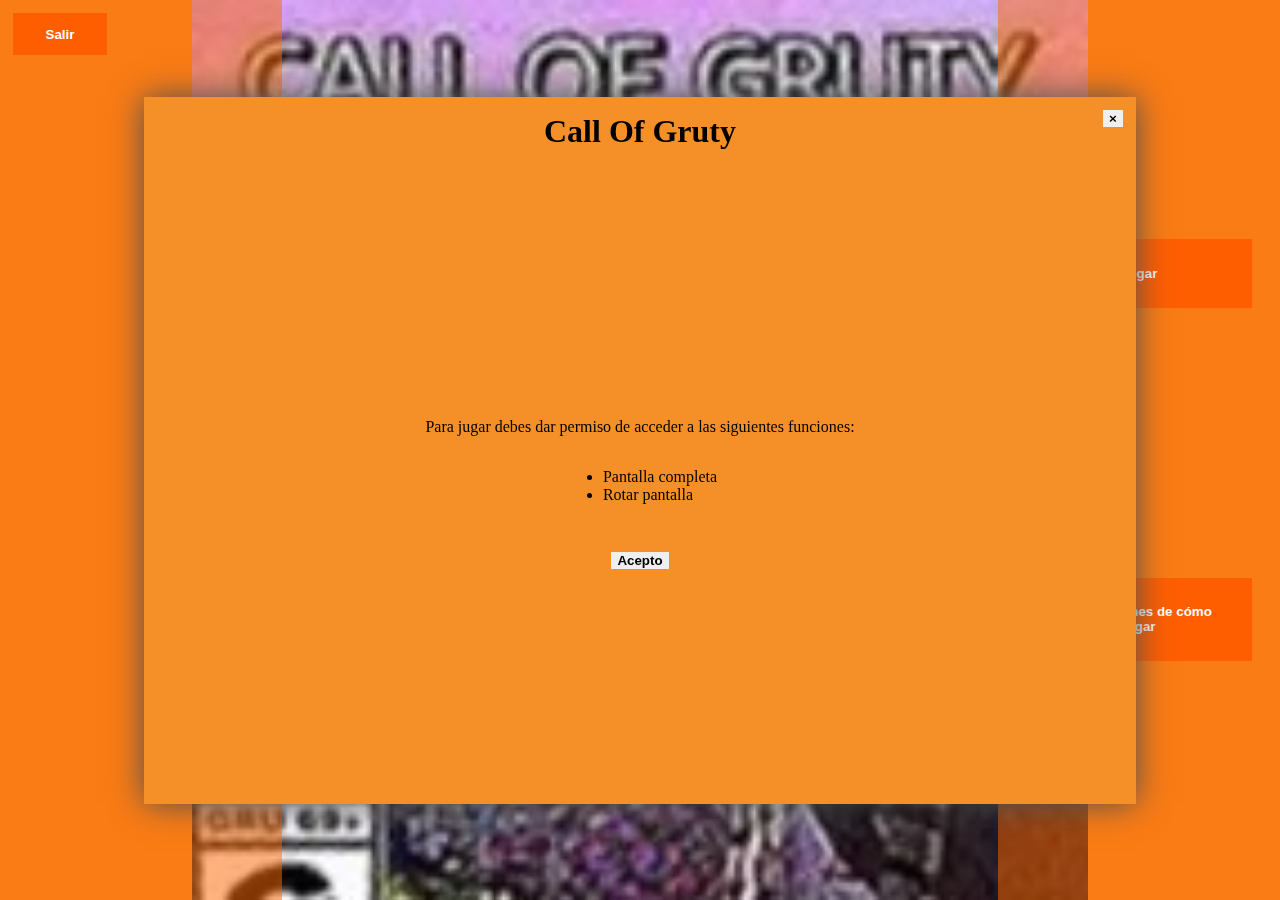
<file: index.html>
<!DOCTYPE html>
<html lang="es">
<head>
    <meta charset="UTF-8">
    <meta name="author" content="Felipe Alcantar">
    <meta http-equiv="X-UA-Compatible" content="IE=edge">
    <meta name="viewport" content="width=device-width, initial-scale=1.0">
    <meta name="keywords" content="Call Of Gruty, Call Of Duty, Juegos, Minions, Juego">
    <meta name="description" content="Call Of Gruty. Elimina la mayor cantidad de minions posible.">

    <title>Call of Gruty</title>

    <!-- Estilos -->
    <link rel="shortcut icon" href="./favicon.ico" type="image/x-icon">
    <link rel="stylesheet" href="./static/css/instrucciones.css">
    <link rel="stylesheet" href="./static/css/iframe_juego.css">
    <link rel="stylesheet" href="./static/css/generales.css">
    <link rel="stylesheet" href="./static/css/anuncios.css">
    <link rel="stylesheet" href="./static/css/estilos.css">
    <link rel="stylesheet" href="./static/css/modal.css">

    <!-- Scripts -->
    <script src="./static/js/modal.js"></script>
    <script src="./static/js/instrucciones.js"></script>
    <script src="./static/js/jugar.js"></script>
    <script src="./static/js/salir.js"></script>
    <script src="./static/js/script.js"></script>
    <!-- Google AdSense -->
    <script
        async
        src="https://pagead2.googlesyndication.com/pagead/js/adsbygoogle.js?client=ca-pub-1132924950603328"
    >
    </script>
    <!-- Google Ads -->
    <!-- Global site tag (gtag.js) - Google Analytics -->
    <script
        async
        src="https://www.googletagmanager.com/gtag/js?id=UA-212289547-1"
    >
    </script>
    <script>
        window.dataLayer = window.dataLayer || [];

        function gtag() {
            dataLayer.push(arguments);
        }
        gtag('js', new Date());

        gtag('config', 'UA-212289547-1');
    </script>
</head>
<body>
    <!-- Fondo -->
    <figure>
        <img src="./static/img/call-of-gruty.jpg" alt="Call of Gruty">
    </figure>

    <!-- Principal -->
    <main>
        <!-- Iframe del juego -->
        <iframe id="iframe-juego" class="d-none" frameborder="0"></iframe>

        <section>
            <aside class="derecha centrar-todo">
                <button class="btn btn-naranja" id="jugar-btn">
                    Jugar
                </button>
                <button class="btn btn-naranja" id="instrucciones-btn">
                    Instrucciones de cómo jugar
                </button>
            </aside>

            <aside class="izquierda centrar-todo">
                <button class="btn btn-naranja" id="salir-btn">
                    Salir
                </button>
            </aside>
        </section>
    </main>

    <!-- Panel modal -->
    <section class="d-none contenedor-modal" id="contenedor-modal">
        <div class="modal">
            <div class="contenido-modal" id="modal">
                <h1 class="titulo-modal"></h1>
                <button class="btn-cerrar-modal" onclick="Modal.esconder();">
                    &times;
                </button>

                <div class="cuerpo-modal centrar-todo columnas">
                </div>
            </div>
        </div>
    </section>
</body>
</html>
</file>
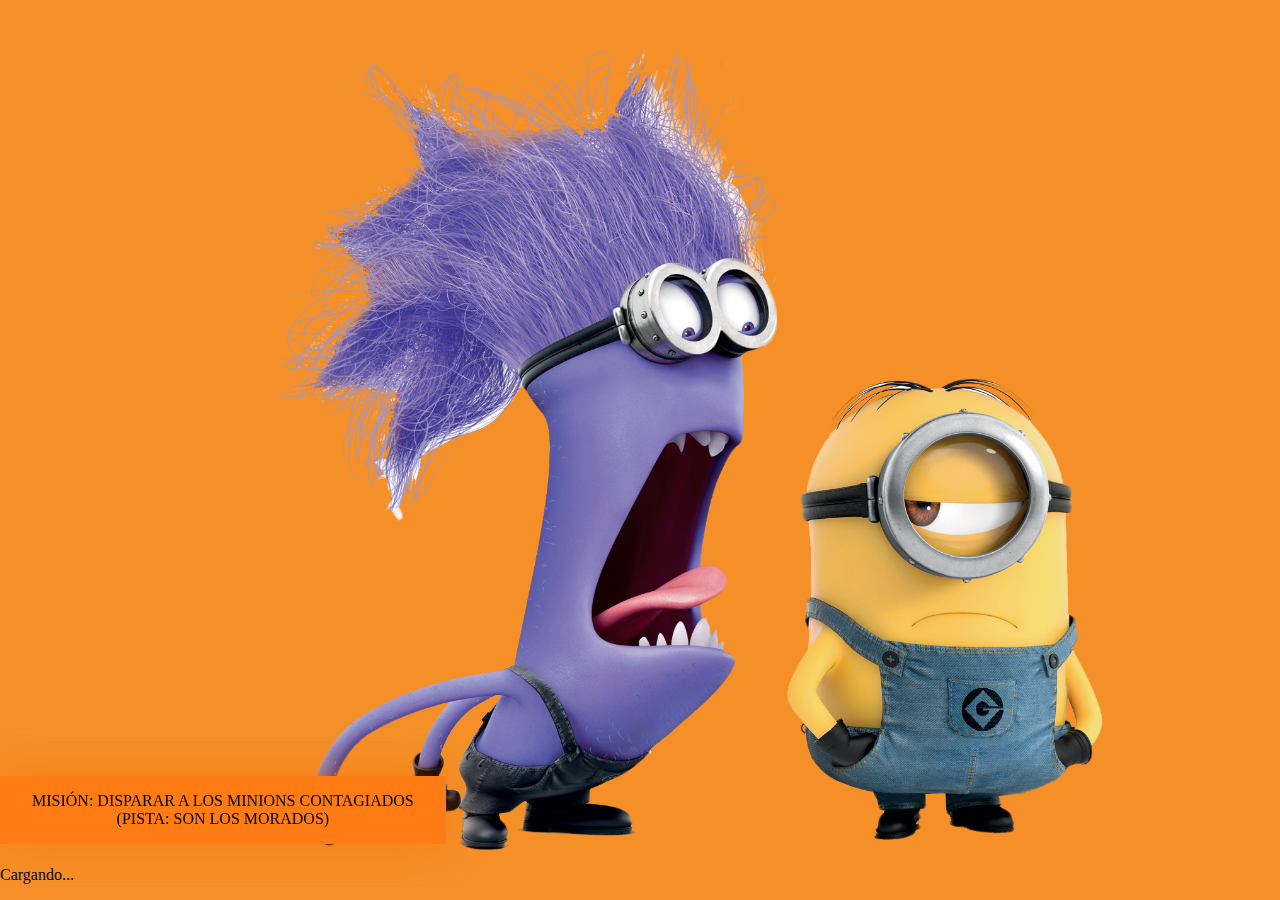
<file: juego.html>
<!DOCTYPE html>
<html lang="es">
<head>
    <meta charset="UTF-8">
    <meta name="author" content="Felipe Alcantar">
    <meta http-equiv="X-UA-Compatible" content="IE=edge">
    <meta name="viewport" content="width=device-width, initial-scale=1.0">
    <meta name="keywords" content="Call Of Gruty, Call Of Duty, Juegos, Minions, Juego">
    <meta name="description" content="Call Of Gruty. Elimina la mayor cantidad de minions posible.">

    <title>Call of Gruty</title>

    <!-- Estilos -->
    <link rel="stylesheet" href="./static/css/instrucciones.css">
    <link rel="stylesheet" href="./static/css/generales.css">
    <link rel="stylesheet" href="./static/css/anuncios.css">
    <link rel="stylesheet" href="./static/css/estilos.css">
    <link rel="stylesheet" href="./static/css/modal.css">
    <link rel="stylesheet" href="./static/css/juego.css">

    <!-- Scipts -->
    <script src="./static/js/modal.js"></script>
    <script src="./static/js/juego.js"></script>
    <!-- Google AdSense -->
    <script
        async
        src="https://pagead2.googlesyndication.com/pagead/js/adsbygoogle.js?client=ca-pub-1132924950603328"
    >
    </script>
    <script>
        (adsbygoogle = window.adsbygoogle || []).push({});
    </script>
    <ins
        class="adsbygoogle"
        style="display:block; text-align:center;"
        data-ad-layout="in-article"
        data-ad-format="fluid"
        data-ad-client="ca-pub-1132924950603328"
        data-ad-slot="9980163389">
    </ins>
    <!-- Google Ads -->
    <!-- Global site tag (gtag.js) - Google Analytics -->
    <script
        async
        src="https://www.googletagmanager.com/gtag/js?id=UA-212289547-1"
    ></script>
    <script>
        window.dataLayer = window.dataLayer || [];

        function gtag() {
            dataLayer.push(arguments);
        }
        gtag('js', new Date());

        gtag('config', 'UA-212289547-1');
    </script>
</head>
<body>
    <!-- Pantalla de carga -->
    <section class="pantalla-carga columnas">
        <figure>
            <img src="./static/img/minion morado tragando a otro minion.png" alt="A">
        </figure>

        <div class="mision">
            MISIÓN: DISPARAR A LOS MINIONS CONTAGIADOS<br>(PISTA: SON LOS MORADOS)
        </div>

        <p>Cargando...</p>
    </section>

    <!-- Juego -->
    <main class="d-none">
        <div id="contenedor-puntos">
            <b>Puntos:</b>&nbsp;<p id="puntos">0</p>
        </div>

        <section id="juego">
            <img src="./static/img/arma.png" alt="Arma" id="img-arma">
        </section>
    </main>

    <!-- Panel modal -->
    <section class="d-none contenedor-modal" id="contenedor-modal">
        <div class="modal">
            <div class="contenido-modal" id="modal">
                <h1 class="titulo-modal"></h1>
                <button class="btn-cerrar-modal" onclick="Modal.esconder();">
                    &times;
                </button>

                <div class="cuerpo-modal centrar-todo columnas">
                </div>
            </div>
        </div>
    </section>
</body>
</html>
</file>
<file: static/css/instrucciones.css>
.modal-instrucciones {
    height: 80%;
    width: 100%;
}
.modal-instrucciones > * {
    justify-content: center;
    align-items: center;
    display: flex;
    height: 100%;
    width: 50%;
}
</file>
<file: static/css/iframe_juego.css>
iframe {
    position: fixed;
    height: 100vh;
    width: 100vw;
    z-index: 20;
    left: 0;
    top: 0;
}
</file>
<file: static/css/generales.css>
@import url('./variables.css');

button {
    font-weight: bold;
    cursor: pointer;
    border: 0;
    margin: 0;
}

.d-none { display: none; }

.fondo-naranja { background-color: var(--bgc-naranja-transparente); }

.btn {
    text-align: center;
    padding: 2em;
    width: 80%;
}
.btn-naranja {
    background-color: var(--bgc-boton-naranja);
    color: white;
}

.centrar-todo {
    justify-content: center;
    align-items: center;
    display: flex;
}

.flecha {
    flex-direction: row;
    display: flex;
}
.columnas {
    flex-direction: column;
    display: flex;
}
</file>
<file: static/css/anuncios.css>
/* .adsbygoogle {} */
</file>
<file: static/css/estilos.css>
@import url('./variables.css');

* {
    -webkit-user-select: none;
    -moz-user-select: none;
    user-select: none;
}

html,
body {
    background-color: var(--bgc-naranja);
    height: 100vh;
    width: 100vw;
    padding: 0;
    margin: 0;
}

a {
    text-decoration: none;
}
a:hover {
    text-decoration: underline;
}

figure {
    position: relative;
    height: 100%;
    width: 100%;
    padding: 0;
    margin: 0;
}
figure img {
    position: absolute;
    margin: auto;
    height: 100%;
    bottom: 0;
    right: 0;
    left: 0;
    top: 0;
}

main {
    position: fixed;
    height: 100vw;
    width: 100vw;
    z-index: 10;
    left: 0;
    top: 0;
}
main section {
    position: relative;
    height: 100%;
    width: 100%;
}
main section aside {
    background-color: var(--bgc-naranja-transparente);
    flex-direction: column;
    position: absolute;
    height: 100vh;
    width: 22vw;
    gap: 30%;
    top: 0;
}
main section aside.derecha { right: 0; }
main section aside.izquierda { left: 0; }

#salir-btn {
    text-align: center;
    position: fixed;
    padding: 1em;
    z-index: 20;
    width: 7em;
    left: 1em;
    top: 1em;
}
</file>
<file: static/css/modal.css>
@import url('./variables.css');

.contenedor-modal {
    position: fixed;
    height: 100vh;
    width: 100vw;
    z-index: 30;
    padding: 0;
    margin: 0;
    left: 0;
    top: 0;
}
.modal {
    position: relative;
    height: 100%;
    width: 100%;
    padding: 0;
    margin: 0;
}
.contenido-modal {
    background-color: var(--bgc-naranja);
    box-shadow: 0 0 2em #4f4f4f;
    position: absolute;
    padding: 1em;
    margin: auto;
    height: 75%;
    width: 75%;
    bottom: 0;
    right: 0;
    left: 0;
    top: 0;
}
.titulo-modal {
    text-align: center;
    position: absolute;
    max-height: 10%;
    margin: 0 auto;
    height: 10%;
    right: 0;
    left: 0;
}
.btn-cerrar-modal {
    position: absolute;
    right: 1em;
    top: 1em;
}
.cuerpo-modal {
    max-height: calc(90% - 2em);
    max-width: calc(100% - 2em);
    position: absolute;
    margin: 0 auto;
    height: 100%;
    bottom: 1em;
    right: 0;
    left: 0;
}
</file>
<file: static/css/juego.css>
@import url('./variables.css');

@keyframes animacion_arma {
    from {
        bottom: -10px;
    }
    to {
        bottom: 0;
    }
}
@keyframes disparo {
    from {
        bottom: 0;
    }
    to {
        bottom: 10px;
    }
}

#grilla-mapa {
    grid-template-columns: repeat(3, 1fr);
    grid-template-rows: auto;
    display: grid;
    height: 75%;
    width: 75%;
    gap: 10px;
}
#grilla-mapa figure {
    cursor: pointer;
    height: 100%;
    width: 100%;
}
#grilla-mapa figure img {
    overflow-x: hidden;
    max-width: 100%;
}

#contenedor-puntos {
    background-color: var(--bgc-naranja-fuerte);
    text-align: center;
    position: fixed;
    z-index: 30;
    width: 11em;
    right: 1em;
    top: 1em;
}

.pantalla-carga {
    height: 100vh;
    width: 100vw;
    padding: 0;
    margin: 0;
}

.mision {
    box-shadow: 0 0 3em var(--bgc-naranja-transparente);
    background-color: var(--bgc-naranja-fuerte);
    text-align: center;
    padding: 1em 2em;
    position: fixed;
    bottom: 3.5em;
    left: 0;
}

main #juego {
	background-color: var(--bgc-naranja);
	background-position-x: center;
	background-position-y: center;
	background-repeat: no-repeat;
	background-size: cover;
	height: 100vh;
	width: 100vw;
}
#img-arma {
    animation-iteration-count: infinite;
    animation-direction: alternate;
    animation-name: animacion_arma;
    animation-duration: 1.5s;
    position: fixed;
    bottom: -10px;
    z-index: 20;
    height: 33%;
    right: 20px;
}

.minion {
    position: fixed;
    cursor: pointer;
    width: 150px;
}
</file>
